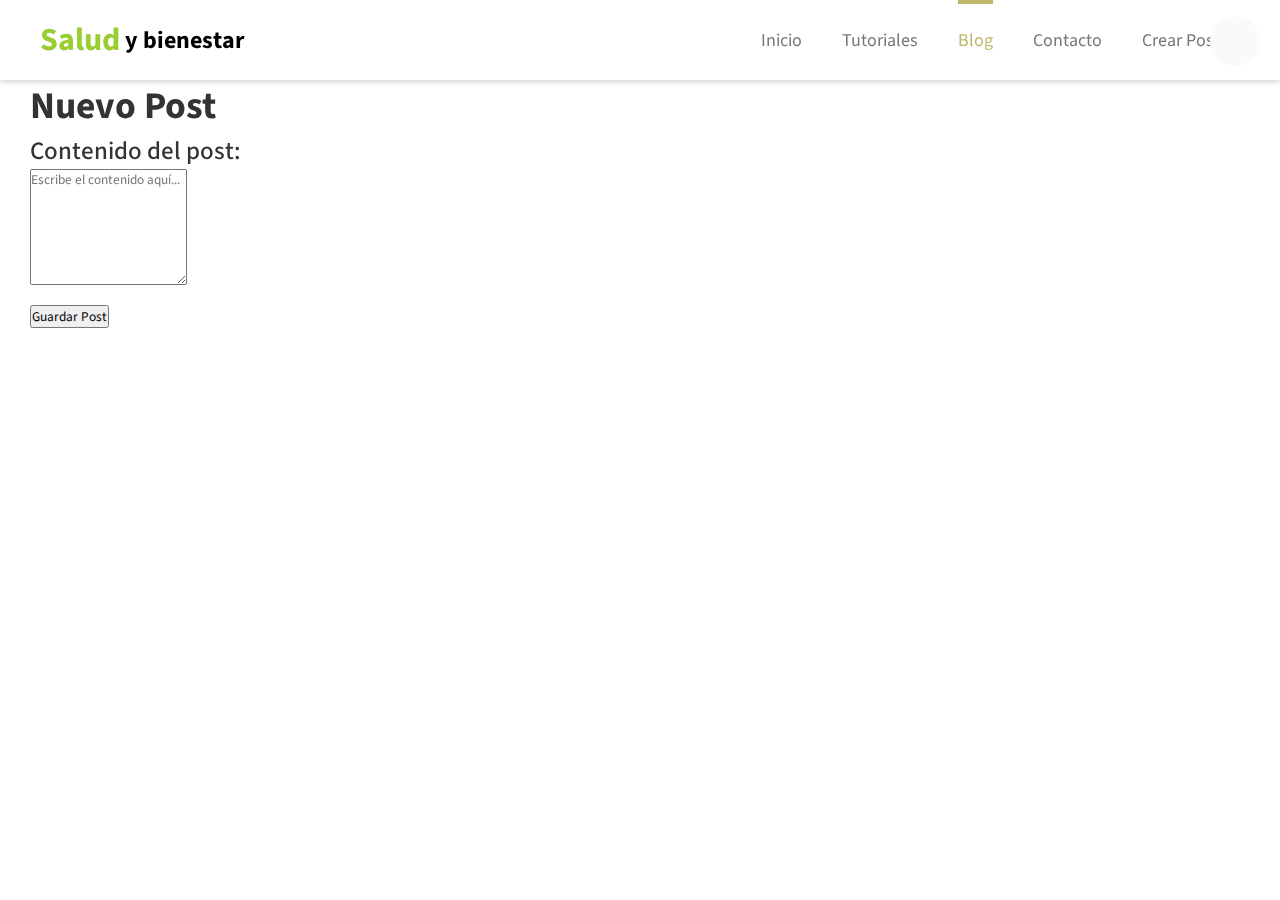
<file: crear-post.html>
<!DOCTYPE html>
<html lang="en">
<head>
    <meta charset="UTF-8">
    <title>Crear Post</title>
    <link rel="stylesheet" href="estilos2.css">
    <link rel="stylesheet" href="C:\Users\aflor\OneDrive\Documents\css\estilos2.css">
</head>
<body>

    <header>
        <div class="header-content">

            <div class="logo">
                <h1 style="margin-right: 5px; display: inline;">Salud</h1>
                <h2 style="display: inline;">y bienestar</h2>


            </div>

            <div class="menu" id="show-menu">

                <nav>
                    <ul>
                        <li><a href="#"> <i class="fas fa-home"></i>Inicio</a></li>
                        <li><a href="#"> <i class="fab fa-youtube"></i>Tutoriales</a></li>
                        <li class="menu-selected"><a href="#"class="text-menu-selected">
                            <i class="fas fa-file-alt"></i>Blog</a></li>
                        <li><a href="#"> <i class="fas fa-headset"></i> Contacto</a></li>
                        <li><a href="crear-post.html"><i class="fas fa-pen"></i> Crear Post</a></li>
                    </ul>
                </nav>

            </div>

        </div>

       <div id="icon-menu">
            <i class="fa-solid fa-bars"></i>
        </div>
    <!-- Formulario para crear un post -->
    <div class="container">
        <h2>Nuevo Post</h2>
        <form id="formularioPost">
            <label for="contenidoPost">Contenido del post:</label><br>
            <textarea id="contenidoPost" rows="6" placeholder="Escribe el contenido aquí..."></textarea><br>
            <button type="button" id="btnGuardarPost">Guardar Post</button>
        </form>
    </div>

    <script src="js/script2.js"></script>
</body>
</html>
</file>
<file: estilos2.css>
@import url('https://fonts.googleapis.com/css2?family=Source+Sans+Pro:wght@300;400;700&display=swap');
@import url('https://fonts.googleapis.com/css2?family=Merriweather:ital,wght@0,300;0,400');

/* ============================= */
/* 🔹 RESET Y ESTILOS GENERALES 🔹 */
/* ============================= */
* {
    margin: 0; /* Elimina los márgenes predeterminados */
    padding: 0; /* Elimina los rellenos predeterminados */
    box-sizing: border-box; /* Mantiene el tamaño total del elemento sin afectar padding y border */
    text-decoration: none; /* Elimina el subrayado de los enlaces */
    font-family: 'Source Sans Pro', sans-serif; /* Fuente predeterminada para toda la página */
}


header {
    position: fixed; /* Mantiene el encabezado fijo en la parte superior */
    top: 0; /* Lo coloca en la parte superior de la ventana */
    left: 0; /* Lo alinea al lado izquierdo */
    width: 100%; /* Hace que el header ocupe todo el ancho */
    height: 80px; /* Define la altura del header */
    background: #fff; /* Color de fondo blanco */
    box-shadow: 0px 2px 5px lightgray; /* Sombra sutil para resaltar el header */
    z-index: 2; /* Asegura que el header esté por encima de otros elementos */
}

.header-content {
    max-width: 1200px; /* Limita el ancho máximo del contenido */
    margin: auto; /* Centra el contenido horizontalmente */
    display: flex; /* Usa flexbox para organizar elementos */
    justify-content: space-between; /* Distribuye los elementos a los extremos */
}
.logo {
    height: 80px; /* Altura del área del logo */
    display: flex; /* Usa flexbox para centrar el contenido */
    justify-content: center;
    align-items: center;
}

/* Estilo del texto dentro del logo */
.logo h1 {
    color: yellowgreen; /* Color del texto del logo */
}

.container{
    font-size: 25px; /* Tamaño grande del título */
    font-weight: 500; /* Peso de la fuente */
    color: #333333; /* Color gris oscuro */
    margin-bottom: 20px; /* Espacio debajo del título */

    
    margin-left: 30px;
    
}

/* =================== */
/* 🔹 MENÚ DE NAVEGACIÓN 🔹 */
/* =================== */
.menu {
    height: 80px; /* Mantiene la misma altura que el header */
}

/* Contenedor del menú de navegación */
.menu nav {
    height: 100%; /* Ocupa toda la altura del menú */
}

/* Lista de elementos del menú */
.menu nav ul {
    height: 100%;
    display: flex; /* Usa flexbox para alinear los elementos en una fila */
    list-style: none; /* Elimina los estilos predeterminados de lista */
}

/* Estilos para cada opción del menú */
.menu nav ul li {
    height: 100%;
    margin: 0px 20px; /* Espaciado horizontal entre los elementos */
    display: flex;
    justify-content: center;
    align-items: center;
    position: relative; /* Permite agregar efectos visuales como líneas */
}

/* Línea superior que indica el menú seleccionado */
.menu-selected:before {
    content: ""; /* Elemento vacío para la línea */
    width: 100%;
    height: 4px;
    background: #BDB76B; /* Color de la línea */
    position: absolute;
    top: 0; /* Aparece en la parte superior del menú */
    left: 0;
}

/* Estilos para los enlaces dentro del menú */
.menu nav ul li a {
    color: #777777; /* Color gris del texto del menú */
    font-size: 18px; /* Tamaño de la fuente */
    transition: color 300ms; /* Transición de color al pasar el cursor */
}

/* Cambia el color del enlace cuando el usuario pasa el mouse */
.menu nav ul li a:hover {
    color: #BDB76B; /* Color del texto cuando está en hover */
}

/* Estilo para el texto del menú seleccionado */
.menu .text-menu-selected {
    color: #BDB76B; /* Color del elemento activo en el menú */
}

.menu nav ul li a i{
    display: none;/*flex*/
}

#icon-menu{
    width: 50px;
    height: 50px;
    position: absolute;
    right: 20px;
    top: 16px;
    font-size: 20px;
    background: #fafafa;
    border-radius: 100%;
    color:#78787878;
    display: flex;
    justify-content: center;
    align-items: center;
    cursor: pointer;
    
}

#icon-menu:hover{
    opacity: 0.85;/*background: #f2f2f2;*/
    
}


@media screen and (max-width: 1020px){

    .container-content{
        width: 100%;
        flex-direction: column;
    }


@media screen and (max-width: 800px){

    body{
        overflow-x: hidden;
    }

    .container-all{
        transition: all 300ms cubic-bezier(1,0,0,1);
    }

    .move-container-all{
        transform: translateX(300px);
    }

    .menu{
        width: 0px;/*300*/
        height: 100vh;
        position: fixed;
        top: 80px;
        left: 0;
        background: #fff;
        transform: translateX(-350px);
        overflow: hidden;
        box-shadow: 10px 0px 20px -25px black;
        transition: all 300ms cubic-bezier(1,0,0,1);
    }

    .show-lateral{
        width: 300px;
        transform: translateX(0px);
    }

    

    .menu nav ul {
        flex-direction: column;

    }

    .menu nav ul li{
        max-width: 200px;
        height: 50px;
        justify-content: flex-start;
    }

}

    .menu-selected:before{
        width: 0;
    }

    .menu nav ul li a{ 
        margin-top: 40px;
        color: #858585;
    }

    .menu nav ul li a i{
        width: 20px;
        display: inline-block;
        margin-right: 10px;
        color: yellowgreen;
    }

    .icon-menu{
        display: flex;

    }
}
</file>
